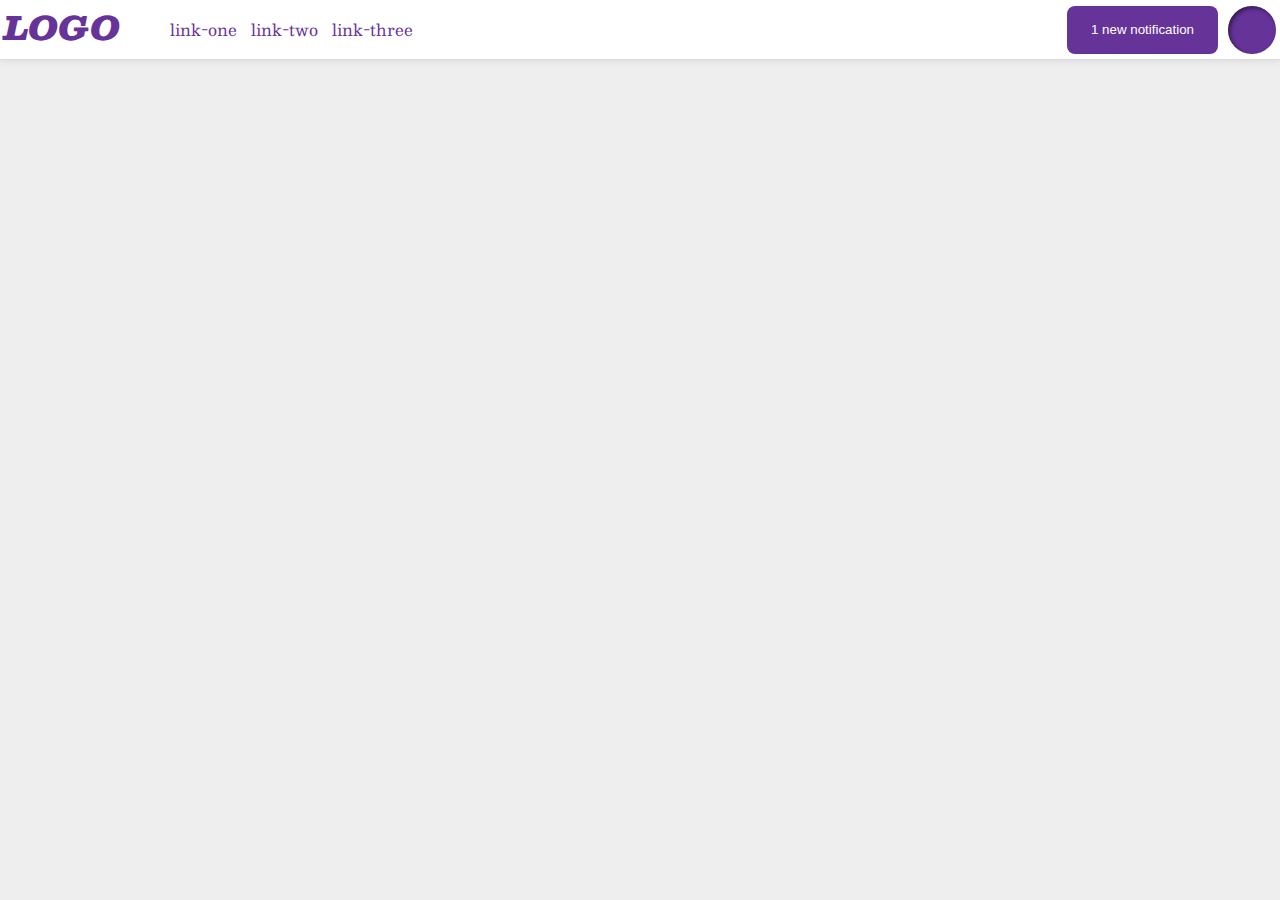
<file: flex/03-flex-header-2/index.html>
<!DOCTYPE html>
<html lang="en">
  <head>
    <meta charset="UTF-8">
    <meta http-equiv="X-UA-Compatible" content="IE=edge">
    <meta name="viewport" content="width=device-width, initial-scale=1.0">
    <title>Flex Header 2</title>
    <link rel="stylesheet" href="style.css">
  </head>
  <body>
    <div class="header">
      <div class = "left-side">
        <div class="logo">
        LOGO
      </div>
      <ul class="links">
        <li><a href="google.com">link-one</a></li>
        <li><a href="google.com">link-two</a></li>
        <li><a href="google.com">link-three</a></li>
      </ul>
    </div>
    <div class = "right-side">
      <button class="notifications">
        1 new notification
      </button>
      <div class="profile-image"></div>
    </div>
  </div>
  </body>
</html>
</file>
<file: flex/03-flex-header-2/style.css>
/* this is some magical font-importing.  
you'll learn about it later. */
@import url('https://fonts.googleapis.com/css2?family=Besley:ital,wght@0,400;1,900&display=swap');

body {
  margin: 0;
  background: #eee;
  font-family: Besley, serif;
}

.header {
  display: flex;
  padding: 0 4px;
  flex: auto;
  align-items: center;
  justify-content: space-between;
  background: white;
  border-bottom: 1px solid #ddd;
  box-shadow: 0 0 8px rgba(0,0,0,.1);
}
.left-side {
  display: flex;
  justify-content: flex-start;
  flex:auto;
  gap:10px;
}

.right-side {
  display: flex;
  flex:auto;
  justify-content: flex-end;
  gap:10px;
}

.profile-image {
  background: rebeccapurple;
  box-shadow: inset 2px 2px 4px rgba(0,0,0,.5);
  border-radius: 50%;
  width: 48px;
  height: 48px;
}
.links{
display:flex;
gap: 14px;

}

.logo {
  color: rebeccapurple;
  font-size: 32px;
  font-weight: 900;
  font-style: italic;
}

button {
  border: none;
  border-radius: 8px;
  background: rebeccapurple;
  color: white;
  padding: 8px 24px;
}

a {
  /* this removes the line under our links */
  text-decoration: none;
  color: rebeccapurple;
}

ul {
  list-style-type: none;

  
  
}
</file>
